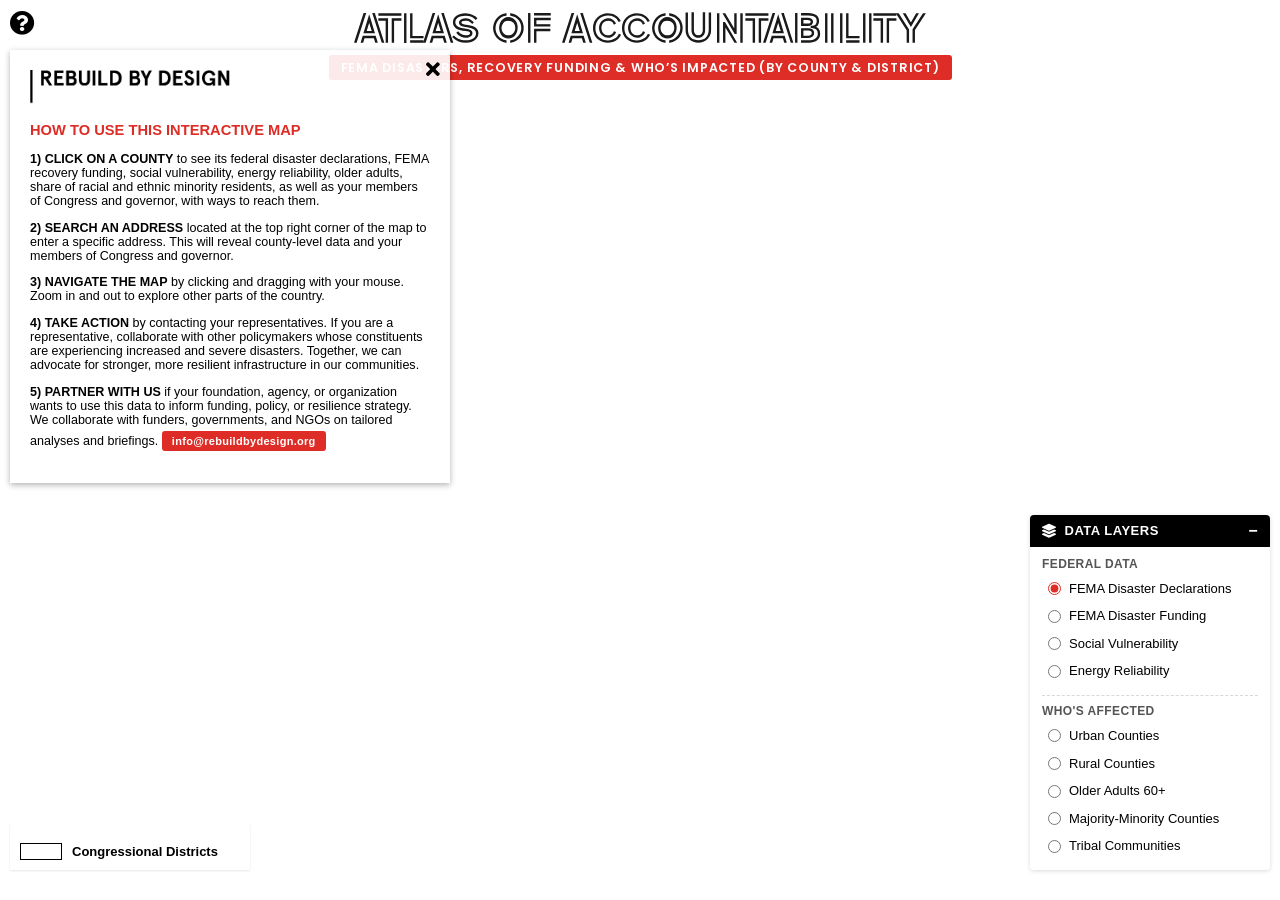
<file: index.html>
<!DOCTYPE html>
<html>

<head>
    <meta charset="utf-8">
    <title>Atlas of Accountability — Federal Disaster Declarations & Legislative Districts</title>
    <meta name="viewport" content="initial-scale=1,maximum-scale=1,user-scalable=no">

    <!-- SEO + social-share preview. og:image is a project key visual hosted on
         rebuildbydesign.org so links shared by partners, funders, and press
         unfurl into a rich card instead of a blank tile. -->
    <meta name="description" content="Interactive map of federal disaster declarations and FEMA recovery funding across U.S. counties and congressional districts, 2011–2024. A tool from Rebuild by Design to support resilience planning, policy, and partnership.">
    <meta property="og:type" content="website">
    <meta property="og:title" content="Atlas of Accountability — Rebuild by Design">
    <meta property="og:description" content="Interactive map of federal disaster declarations and FEMA recovery funding across U.S. counties and congressional districts, 2011–2024.">
    <meta property="og:image" content="https://rebuildbydesign.org/wp-content/uploads/AOA-tool.jpg">
    <meta property="og:url" content="https://rebuildbydesign.org/atlas-of-disaster">
    <meta name="twitter:card" content="summary_large_image">
    <meta name="twitter:title" content="Atlas of Accountability — Rebuild by Design">
    <meta name="twitter:description" content="Federal disaster declarations and FEMA recovery funding across U.S. counties and congressional districts, 2011–2024.">
    <meta name="twitter:image" content="https://rebuildbydesign.org/wp-content/uploads/AOA-tool.jpg">

    <link href="https://api.mapbox.com/mapbox-gl-js/v3.3.0/mapbox-gl.css" rel="stylesheet">

    <!-- CUSTOM GOOGLE FONT -->
    <link rel="preconnect" href="https://fonts.googleapis.com">
    <link rel="preconnect" href="https://fonts.gstatic.com" crossorigin>
    <link
        href="https://fonts.googleapis.com/css2?family=Poppins:ital,wght@0,100;0,200;0,300;0,400;0,500;0,600;0,700;0,800;0,900;1,100;1,200;1,300;1,400;1,500;1,600;1,700;1,800;1,900&family=Archivo:wght@800;900&display=swap"
        rel="stylesheet">

    <!-- FONT AWESOME -->
    <link rel="stylesheet" href="https://cdnjs.cloudflare.com/ajax/libs/font-awesome/5.15.1/css/all.min.css">

    <!-- MAPBOX SCRIPTS + GEOCODER -->
    <script src="https://api.mapbox.com/mapbox-gl-js/v3.3.0/mapbox-gl.js"></script>
    <script
        src='https://api.mapbox.com/mapbox-gl-js/plugins/mapbox-gl-geocoder/v5.0.0/mapbox-gl-geocoder.min.js'></script>
    <link rel='stylesheet' href='geocoder.css' type='text/css' /> <!-- Updated link -->


    <!-- LINK TO STYLESHEET -->
    <link rel="stylesheet" href="styles.css">
</head>

<body>
    <!-- ATLAS OF ACCOUNTABILITY LOGO — live HTML/CSS wordmark (replaces atlas-logo.png) -->
    <div class="css-atlas-title">
        <h1 class="atlas-word">Atlas of Accountability</h1>
        <span class="atlas-sub">FEMA disasters, recovery funding &amp; who&rsquo;s impacted<span class="atlas-sub-extra"> (by county &amp; district)</span></span>
    </div>


    <!-- ATLAS+ FINDINGS HEADLINE: lead finding for the active Who's Affected lens, with a collapsible top 10 -->
    <div id="findings-headline" class="findings-headline" hidden>
        <button id="fh-close" class="fh-close" type="button" aria-label="Close headline">
            <i class="fas fa-times" aria-hidden="true"></i>
        </button>
        <!-- Phones: number + finding bar; the chevron opens the top 10 in place -->
        <button id="fh-bar" class="fh-bar" type="button" aria-expanded="false" aria-controls="fh-top10">
            <span class="fh-bar-big"></span>
            <span class="fh-bar-label"></span>
            <i class="fas fa-chevron-down fh-bar-icon" aria-hidden="true"></i>
        </button>
        <div id="fh-body" class="fh-body">
            <div class="fh-row">
                <div class="fh-big"></div>
                <p class="fh-text"></p>
            </div>
            <button id="fh-toggle" class="fh-toggle" type="button" aria-expanded="false" aria-controls="fh-top10">
                <span class="fh-toggle-label"></span>
                <span class="fh-toggle-icon" aria-hidden="true">+</span>
            </button>
            <ul id="fh-top10" class="fh-top10" hidden></ul>
        </div>
    </div>


    <!-- MAPBOX MAP -->
    <div id="map"></div>


    <!-- LEGEND — body content swaps based on the active data lens -->
    <div id="legend">
        <div id="legend-body">
            <!-- Populated dynamically by scripts.js (see lensConfig.legendHTML) -->
        </div>
        <!-- Congressional Districts Boundary (always visible) -->
        <div class="legend-item">
            <div class="legend-rectangle"></div>
            <span><b>Congressional Districts</b></span>
        </div>
    </div>


    <!-- DATA LENS CONTROL PANEL — radio toggle to swap the choropleth -->
    <div id="control-panel">
        <button id="control-collapse-toggle" class="control-collapse-toggle" type="button" aria-expanded="true" aria-controls="control-panel-body" aria-label="Toggle data layers">
            <i class="fas fa-layer-group control-collapse-glyph" aria-hidden="true"></i>
            <span class="control-collapse-label">Data Layers</span>
            <span class="control-collapse-icon" aria-hidden="true">−</span>
        </button>
        <div id="control-panel-body" class="control-panel-body">
            <div class="control-section">
                <!-- Group 1: Federal Disaster Response — disaster counts +
                     federal funding lenses keyed off FEMA data. -->
                <div class="control-subgroup-title">Federal Data</div>
                <div class="control-options">
                    <label class="control-option">
                        <input type="radio" name="lens" value="disaster" checked>
                        <span>FEMA Disaster Declarations</span>
                    </label>
                    <label class="control-option">
                        <input type="radio" name="lens" value="fema">
                        <span>FEMA Disaster Funding</span>
                    </label>
                    <label class="control-option">
                        <input type="radio" name="lens" value="svi">
                        <span>Social Vulnerability</span>
                    </label>
                    <label class="control-option">
                        <input type="radio" name="lens" value="energy">
                        <span>Energy Reliability</span>
                    </label>
                </div>

                <!-- Group 2: Who's Affected — population-overlay lenses that
                     surface which communities sit under the disaster ramp. -->
                <div class="control-subgroup-title">Who's Affected</div>
                <div class="control-options">
                    <label class="control-option">
                        <input type="radio" name="lens" value="urban">
                        <span>Urban Counties</span>
                    </label>
                    <label class="control-option">
                        <input type="radio" name="lens" value="rural">
                        <span>Rural Counties</span>
                    </label>
                    <label class="control-option">
                        <input type="radio" name="lens" value="older">
                        <span>Older Adults 60+</span>
                    </label>
                    <label class="control-option">
                        <input type="radio" name="lens" value="minority">
                        <span>Majority-Minority Counties</span>
                    </label>
                    <label class="control-option">
                        <input type="radio" name="lens" value="tribal">
                        <span>Tribal Communities</span>
                    </label>
                    <!-- Older Adults sub-options hidden for now. Lens defaults
                         straight to the "Older adults & disaster declarations"
                         view via lensConfig.older.defaultSubMode in scripts.js.
                         To restore the dual-mode toggle, uncomment this block:
                    <div class="control-suboptions" data-lens="older" style="display:none;">
                        <label class="control-suboption">
                            <input type="radio" name="older-mode" value="concentration" checked>
                            <span>Where older adults live</span>
                        </label>
                        <label class="control-suboption">
                            <input type="radio" name="older-mode" value="disastersFaced">
                            <span>Older adults &amp; disaster declarations</span>
                        </label>
                    </div>
                    -->

                </div>
            </div>
        </div>
    </div>


    <!-- INFORMATION BOX TOP LEFT WITH METHODOLOGY -->
    <button id="info-icon" type="button" aria-label="Open About panel" aria-controls="info-panel">
        <i class="fas fa-question-circle" aria-hidden="true"></i>
    </button>
    <div id="info-panel">
        <button id="close-info-panel" type="button" aria-label="Close About panel">
            <i class="fas fa-times" aria-hidden="true"></i>
        </button>
        <img src="img/rebuildbydesign.png" alt="Rebuild by Design" style="width: 200px; height: 34px">
        <h3 class="info-panel-title">HOW TO USE THIS INTERACTIVE MAP</h3>
        <p><b>1) CLICK ON A COUNTY</b> to see its federal disaster declarations, FEMA recovery funding, social vulnerability, energy reliability, older adults, share of racial and ethnic minority residents, as well as your members of Congress and governor, with ways to reach them.</p>
        <p><b>2) SEARCH AN ADDRESS</b> located at the top right corner of the map to enter a specific address. This will reveal county-level data and your members of Congress and governor.</p>
        <p><b>3) NAVIGATE THE MAP</b> by clicking and dragging with your mouse. Zoom in and out to explore other parts of the country.</p>
        <p><b>4) TAKE ACTION</b> by contacting your representatives. If you are a representative, collaborate with other policymakers whose constituents are experiencing increased and severe disasters. Together, we can advocate for stronger, more resilient infrastructure in our communities.</p>
        <p><b>5) PARTNER WITH US</b> if your foundation, agency, or organization wants to use this data to inform funding, policy, or resilience strategy. We collaborate with funders, governments, and NGOs on tailored analyses and briefings.
            <a class="info-panel-partner-link" href="mailto:info@rebuildbydesign.org?subject=Partner%20with%20Rebuild%20by%20Design%20%E2%80%94%20Atlas%20of%20Accountability">info@rebuildbydesign.org</a>
        </p>

        <!-- 
        <p class="info-panel-meta">Data sources &amp; methodology: <a href="https://rebuildbydesign.org/atlas-of-disaster#methodology" target="_blank" rel="noopener">rebuildbydesign.org/atlas-of-accountability</a></p>-->
    </div>


    <!-- LINK TO SCRIPTS DATA -->
    <script src="scripts.js"></script>


</body>

</html>
</file>
<file: geocoder.css>
/* Basics */
.mapboxgl-ctrl-geocoder,
.mapboxgl-ctrl-geocoder *,
.mapboxgl-ctrl-geocoder *:after,
.mapboxgl-ctrl-geocoder *:before {
    box-sizing: border-box;
}

.mapboxgl-ctrl-geocoder {
    position: absolute;
    top: 20px; /* 100px from the top */
    right: 40px; /* 20px from the right */
    background-color: #000; /* Black background */
    width: 225px;
    color: #fff; /* White text */
    min-width: 225px;
    z-index: 999;
    border-radius: 0px;
    transition: width .25s, min-width .25s;
    box-shadow: 0 2px 6px rgba(0, 0, 0, 0.3); /* Shadow for better visibility */
}

.mapboxgl-ctrl-geocoder--input {
    font: inherit;
    width: 100%;
    border: none;
    background-color: transparent;
    margin: 0;
    height: 40px;
    color: #fff; /* White text */
    font-weight: bold; /* Bold text */
    padding: 10px;
    font-size: 16px;
    font-family: 'Arial';
    padding-left: 40px; /* Move text to the right to avoid blocking the icon */
    text-overflow: ellipsis;
    white-space: nowrap;
    overflow: hidden;
}

.mapboxgl-ctrl-geocoder--input::-ms-clear {
    display: none; /* Hide input clear button in IE */
}

.mapboxgl-ctrl-geocoder--input:focus {
    color: #fff; /* White text */
    outline: thin dotted;
}

/* Set placeholder text color to white and font family to Arial */
.mapboxgl-ctrl-geocoder--input::placeholder {
    color: #fff; /* White text */
    opacity: 1; /* Ensures the color is not faded */
    font-family: 'Arial'; /* Font family */
}

.mapboxgl-ctrl-geocoder .mapboxgl-ctrl-geocoder--pin-right>* {
    z-index: 2;
    position: absolute;
    right: 8px;
    top: 7px;
    display: none;
}

.mapboxgl-ctrl-geocoder,
.mapboxgl-ctrl-geocoder .suggestions {
    box-shadow: 0 0 10px 2px rgba(0, 0, 0, .1);
}

/* Collapsed */
.mapboxgl-ctrl-geocoder.mapboxgl-ctrl-geocoder--collapsed {
    width: 50px;
    min-width: 50px;
    transition: width .25s, min-width .25s;
}

/* Suggestions */
.mapboxgl-ctrl-geocoder .suggestions {
    background-color: #000; /* Black background for suggestions */
    border: none;
    border-radius: 0 0 8px 8px;
    left: 0;
    list-style: none;
    margin: 0;
    padding: 0;
    position: absolute;
    width: 100%;
    top: calc(100% + 6px);
    z-index: 1000;
    overflow: hidden;
    font-size: 15px;
}

.mapboxgl-ctrl-bottom-left .suggestions,
.mapboxgl-ctrl-bottom-right .suggestions {
    top: auto;
    bottom: 100%;
}

.mapboxgl-ctrl-geocoder .suggestions>li>a {
    cursor: default;
    display: block;
    padding: 6px 12px;
    color: #fff; /* White text */
}

.mapboxgl-ctrl-geocoder .suggestions>.active>a,
.mapboxgl-ctrl-geocoder .suggestions>li>a:hover {
    color: #000; /* Black text */
    background-color: #f3f3f3;
    text-decoration: none;
    cursor: pointer;
}

.mapboxgl-ctrl-geocoder--suggestion-title {
    font-weight: bold;
}

.mapboxgl-ctrl-geocoder--suggestion-title,
.mapboxgl-ctrl-geocoder--suggestion-address {
    text-overflow: ellipsis;
    overflow: hidden;
    white-space: nowrap;
}

/* Icons */
.mapboxgl-ctrl-geocoder--icon {
    display: inline-block;
    vertical-align: middle;
    fill: #fff; /* White icon color */
    top: 10px;
}

.mapboxgl-ctrl-geocoder--icon-search {
    position: absolute;
    top: 9px;
    left: 10px; /* Adjust the icon position */
    width: 23px;
    height: 23px;
}

.mapboxgl-ctrl-geocoder--button {
    padding: 0;
    margin: 0;
    border: none;
    cursor: pointer;
    background: #000; /* Black background */
    line-height: 1;
}

.mapboxgl-ctrl-geocoder--icon-close {
    width: 20px;
    height: 20px;
    margin-top: 8px;
    margin-right: 3px;
}

.mapboxgl-ctrl-geocoder--button:hover .mapboxgl-ctrl-geocoder--icon-close {
    fill: #fff; /* White icon hover color */
}

.mapboxgl-ctrl-geocoder--icon-geolocate {
    width: 22px;
    height: 22px;
    margin-top: 6px;
    margin-right: 3px;
}

.mapboxgl-ctrl-geocoder--icon-loading {
    width: 26px;
    height: 26px;
    margin-top: 5px;
    margin-right: 0px;
    animation: rotate 0.8s infinite cubic-bezier(0.45, 0.05, 0.55, 0.95);
}

/* Powered by */
.mapboxgl-ctrl-geocoder--powered-by {
    display: block;
    float: left;
    padding: 6px 12px;
    padding-bottom: 9px;
    font-size: 13px;
}

.mapboxgl-ctrl-geocoder--powered-by a {
    color: #fff; /* White text */
}

.mapboxgl-ctrl-geocoder--powered-by a:not(:hover) {
    text-decoration: none;
}

/* Animation */
@-webkit-keyframes rotate {
    from {
        -webkit-transform: rotate(0);
        transform: rotate(0);
    }
    to {
        -webkit-transform: rotate(360deg);
        transform: rotate(360deg);
    }
}

@keyframes rotate {
    from {
        transform: rotate(0);
    }
    to {
        transform: rotate(360deg);
    }
}

/* Nudge animation */
@keyframes nudge {
    0%, 100% {
        transform: translateX(0);
    }
    50% {
        transform: translateX(7px);
    }
}

.nudge {
    animation: nudge 0.5s ease-in-out infinite;
}

/* Mobile specific styles */
@media (max-width: 600px) {
    .mapboxgl-ctrl-geocoder {
        width: 150px;
        min-width: 150px;
        top: 45px; /* increased from 20px → moves geocoder down 50px */
        right: 45px; /* optional: tighter margin for mobile */
    }

    .mapboxgl-ctrl-geocoder--input {
        height: 25px;
        font-size: 10px;
        padding: 10px;
        padding-left: 25px;
    }

    .mapboxgl-ctrl-geocoder--icon-search {
        top: 5px;
        left: 7px;
        width: 16px;
        height: 16px;
    }

    .mapboxgl-ctrl-geocoder .suggestions {
        font-size: 11px;
    }

    .mapboxgl-ctrl-geocoder .suggestions>li>a {
        padding: 4px 8px;
    }
}
</file>
<file: styles.css>
/* RBD Outlined wordmark. Installed locally on RBD machines; served from the
   repo so the outline renders for everyone else too (phones included).
   Used by .atlas-word, .atlas-report-state and .disaster-count .count. */
@font-face {
    font-family: 'RBDBoldOutlined';
    src: url('fonts/RBDBoldOutlined.ttf') format('truetype');
    font-weight: normal;
    font-style: normal;
    font-display: swap;
}

/* MAIN BODY STYLE */
body {
    margin: 0;
    padding: 0;
    overflow: hidden;
    font-family: 'Arial';
    font-style: normal;
    color: #000;
}

h3 {
    color: #000;
}

a:link,
a:visited {
    color: #de2d26;
    text-decoration: none;
}

a:hover,
a:active {
    color: #fcae91;
    text-decoration: none;
}

/* MAPBOX STYLE */
#map {
    position: absolute;
    top: 0;
    bottom: 0;
    width: 100%;
}

/* ATLAS TITLE — live HTML/CSS wordmark (Option A: outlined refresh) */
.css-atlas-title {
    position: absolute;
    top: 10px;
    left: 50%;
    transform: translateX(-50%);
    z-index: 1000;
    pointer-events: none;
    width: 92%;
    max-width: 640px;
    text-align: center;
}

.css-atlas-title .atlas-word {
    margin: 0;
    /* RBD outline font — same family used by the county popup's state
       name (.atlas-report-state). The "Outlined" glyphs are hollow by
       design, so we fill them solid dark and let the font supply the
       outline. NOTE: RBDBoldOutlined is NOT embedded in this project;
       it only renders on machines that have it installed locally.
       Everyone else falls back to Arial Black (solid, no outline).
       To make the outline render for all visitors, embed the font via
       @font-face (see note in the popup styles). */
    font-family: 'RBDBoldOutlined', 'Arial Black', 'Arial Bold', Gadget, sans-serif;
    font-weight: 700;
    text-transform: uppercase;
    /* keep the wordmark on a single line; size scales down on narrow screens */
    white-space: nowrap;
    font-size: clamp(18px, 4vw, 40px);
    line-height: 0.92;
    letter-spacing: 0.01em;
    color: #1a1a1a;
    /* RBDBoldOutlined is a single-weight font, so font-weight has no
       visible effect — thicken the glyph edges with a stroke instead
       to make the wordmark read heavier. Bump the px value for bolder. */
    -webkit-text-stroke: 1.3px #1a1a1a;
    text-stroke: 1.3px #1a1a1a;
}

.css-atlas-title .atlas-sub {
    display: inline-block;
    margin-top: 8px;
    background: #de2d26;
    color: #fff;
    font-family: 'Poppins', Arial, sans-serif;
    font-weight: 600;
    font-size: clamp(8.5px, 1.45vw, 12.5px);
    letter-spacing: 0.06em;
    text-transform: uppercase;
    line-height: 1.25;
    padding: 5px 12px;
    border-radius: 3px;
}

/* ATLAS+ FINDINGS HEADLINE: lead finding per Who's Affected lens, top left under the title */
.findings-headline {
    position: absolute;
    top: 96px;
    left: 10px;
    z-index: 999;
    width: min(520px, calc(100% - 20px));
    box-sizing: border-box;
    padding: 10px 16px 6px;
    background: rgba(255, 255, 255, 0.96);
    box-shadow: 0 1px 6px rgba(0, 0, 0, 0.15);
    font-family: Arial, sans-serif;
    color: #222;
}
/* Hide the headline while a county popup is open, so it never covers the popup. */
body.popup-open .findings-headline { display: none; }
.findings-headline[hidden],
.fh-top10[hidden] { display: none; }
.fh-row { display: flex; gap: 14px; align-items: center; padding-right: 24px; }
/* Close X, same as the How to Use panel's */
.fh-close {
    position: absolute;
    top: 10px;
    right: 10px;
    z-index: 1;
    cursor: pointer;
    background: transparent;
    border: 0;
    padding: 0;
    line-height: 0;
}
.fh-close .fa-times { font-size: 20px; color: #000; }
.fh-close:focus-visible { outline: 2px solid #de2d26; outline-offset: 2px; }
.fh-big {
    flex: none;
    font-family: 'Arial Black', Arial, sans-serif;
    font-weight: 900;
    font-size: 48px;
    line-height: 1;
    letter-spacing: -0.02em;
}
.fh-text { margin: 0; font-size: 14px; line-height: 1.35; }
.fh-toggle {
    display: flex;
    justify-content: space-between;
    align-items: center;
    gap: 12px;
    width: 100%;
    margin-top: 8px;
    padding: 8px 0 4px;
    border: 0;
    border-top: 1px solid #ddd;
    background: none;
    font: 700 12px/1.3 Arial, sans-serif;
    letter-spacing: 0.04em;
    text-transform: uppercase;
    text-align: left;
    color: #111;
    cursor: pointer;
}
.fh-toggle:focus-visible { outline: 2px solid #de2d26; outline-offset: 2px; }
.fh-toggle-icon { font-size: 16px; }
.fh-toggle[hidden] { display: none; }
.fh-bar.fh-no-top .fh-bar-icon { display: none; }
.fh-top10 {
    list-style: none;
    margin: 2px 0 6px;
    padding: 0;
    font-size: 13px;
}
.fh-top10 li {
    display: flex;
    justify-content: space-between;
    gap: 12px;
    padding: 4px 0;
    border-bottom: 1px solid #f0f0f0;
}
.fh-n { font-weight: 700; font-variant-numeric: tabular-nums; }
.fh-top10 li > span:first-child { flex: 1; }
.fh-n2 { min-width: 44px; text-align: right; }
.fh-top10 li.fh-top10-head { font-size: 12px; font-weight: 700; }
.fh-bar { display: none; }

/* DATA LENS LEGEND — body content swaps based on active lens */
#legend {
    position: absolute;
    bottom: 30px;
    left: 10px;
    text-align: left;
    z-index: 999;
    padding: 10px;
    background: rgba(255, 255, 255, 0.8);
    box-shadow: 0 1px 2px rgba(0, 0, 0, 0.1);
    border-radius: 0px;
    font-size: 13px;
    font-family: 'Arial';
    font-weight: 100;
    font-style: normal;
    width: 220px;
}

.legend-title {
    margin-bottom: 4px;
}

/* SVI lens resolution indicator — a zoom-aware line above the legend
   title telling the user whether they're viewing the county average or
   census tracts, plus an orange nudge to zoom in for tract detail.
   Populated by renderSviScope() in scripts.js. */
.svi-scope-line {
    display: flex;
    align-items: center;
    gap: 6px;
    font-size: 11.5px;
    font-weight: bold;
    color: #00695f;
    margin-bottom: 6px;
}
.svi-scope-line:empty {
    display: none;
}
.svi-scope-line .res-dot {
    width: 7px;
    height: 7px;
    border-radius: 50%;
    background: #00B7A6;
    flex: none;
}
.svi-scope-line .res-line-muted {
    font-weight: normal;
    color: #777;
}
.svi-scope-hint {
    font-size: 10.5px;
    color: #8a6a00;
    margin-top: 7px;
    display: flex;
    align-items: center;
    gap: 5px;
    background: #fdf3d0;
    border-left: 3px solid #F4C842;
    padding: 4px 7px;
}
.svi-scope-hint:empty {
    display: none;
}

/* Sub-mode subtitle under a lens title (e.g. "Average outage" /
   "Worst-case outage" beneath "Energy Reliability"). */
.legend-mode-name {
    font-size: 12px;
    color: #555;
    font-weight: normal;
}

/* Filter badge — appended to the legend when an Urban/Rural filter
   is active so the user always knows which subset they're seeing. */
.legend-filter-badge {
    margin-top: 8px;
    padding: 4px 8px;
    border-left: 3px solid #888;
    background: #f4f4f4;
    font-size: 11px;
    font-weight: bold;
    color: #333;
}
.legend-filter-badge.filter-rural {
    border-left-color: #F4C842;  /* warm yellow — matches popup tag */
    background: #fdf3d0;
}
.legend-filter-badge.filter-urban {
    border-left-color: #FF6B35;  /* coral-orange — matches popup tag */
    background: #ffe2d4;
}


/* HOVER TOOLTIP — lightweight popup that follows the cursor.
   Compact, no tab arrow, no close button. Shows county name + the
   active lens's value so the user can scan the map at a glance. */
.aoa-hover-popup .mapboxgl-popup-content {
    padding: 8px 10px;
    border-radius: 4px;
    box-shadow: 0 2px 8px rgba(0, 0, 0, 0.18);
    font-family: 'Arial', sans-serif;
    font-size: 12px;
    line-height: 1.3;
    color: #000;
    pointer-events: none;
    max-height: none;
    overflow: visible;
}
.aoa-hover-popup .mapboxgl-popup-tip {
    display: none;
}
.aoa-hover-popup .hover-county {
    font-weight: bold;
    font-size: 13px;
    color: #000;
}
/* The headline value carries the ACTIVE LENS's color so the tooltip
   reads in the same palette as the map + legend it sits on (e.g. teal
   under Social Vulnerability, magenta under Communities of Color). The
   per-lens classes below override the neutral default. Keep these hexes
   in sync with the disaster-count headline tints (.disaster-count.lens-*)
   and the legend color-bar anchors. */
.aoa-hover-popup .hover-summary {
    color: #333;
    font-weight: bold;
    margin-top: 2px;
}
.aoa-hover-popup .hover-summary.lens-disaster { color: #de2d26; }
.aoa-hover-popup .hover-summary.lens-fema     { color: #c96305; }
.aoa-hover-popup .hover-summary.lens-svi      { color: #007462; }
.aoa-hover-popup .hover-summary.lens-energy   { color: #c24400; }
.aoa-hover-popup .hover-summary.lens-older    { color: #005824; }
.aoa-hover-popup .hover-summary.lens-urban    { color: #4a1486; }
.aoa-hover-popup .hover-summary.lens-rural    { color: #084594; }
.aoa-hover-popup .hover-summary.lens-minority { color: #7a0177; }
.aoa-hover-popup .hover-summary.lens-tribal   { color: #4d6b05; }

/* Muted secondary context line (e.g. "Urban county · pop. 58,761",
   the older-adult share, or the parent county under a tract). Replaces
   the old all-caps .hover-class tag, which used to stamp URBAN/RURAL on
   every tooltip regardless of the active lens. */
.aoa-hover-popup .hover-sub {
    color: #555;
    font-size: 11px;
    margin-top: 2px;
}

/* Caveat footnote, currently used only by the Tribal Communities lens.
   That lens has no click popup by design, so the tooltip carries the whole
   interface, including the line explaining why the tribal count and the
   county count are not the same number. Set apart by a hairline rule so it
   reads as a note rather than as more data. */
/* Tribal Communities split rows: how many of the covering declarations
   actually named the tribe. Filled swatch = named, outlined = county only,
   matching the choropleth's own ramp so the tooltip and the map agree. */
.aoa-hover-popup .tribal-split {
    margin-top: 7px;
    display: flex;
    flex-direction: column;
    gap: 3px;
}
.aoa-hover-popup .tsr {
    display: flex;
    align-items: baseline;
    gap: 7px;
    font-size: 11.5px;
}
.aoa-hover-popup .tsw {
    width: 9px;
    height: 9px;
    flex: none;
    border-radius: 1px;
    position: relative;
    top: 1px;
}
.aoa-hover-popup .tsw.f { background: #8c2d04; }
.aoa-hover-popup .tsw.o { background: #fec44f; border: 1px solid #d95f0e; }
.aoa-hover-popup .tsv {
    font-weight: 700;
    min-width: 18px;
    text-align: right;
    font-variant-numeric: tabular-nums;
}
.aoa-hover-popup .tsk { color: #555; }

.aoa-hover-popup .hover-note {
    color: #6b6b6b;
    font-size: 10px;
    line-height: 1.35;
    font-style: italic;
    margin-top: 6px;
    padding-top: 5px;
    border-top: 1px solid #e2e2e2;
}
/* Communities of Color lens — race breakdown rows inside the hover
   tooltip, so the full detail is readable without opening the popup or
   dropping to the tract layer. */
.aoa-hover-popup .hover-race {
    margin-top: 5px;
    padding-top: 4px;
    border-top: 1px solid #eee;
}
.aoa-hover-popup .hover-race-row {
    display: flex;
    justify-content: space-between;
    gap: 14px;
    font-size: 11px;
    line-height: 1.55;
    color: #444;
}
.aoa-hover-popup .hover-race-row span:last-child {
    font-weight: bold;
    color: #7a0177;
}
.aoa-hover-popup .hover-race-row.tribal span:last-child { color: #4d6b05; }


/* INDICATORS TABLE — sits inside the click popup's County Data tab.
   Surfaces all 4 lens metrics so a journalist can fact-check across
   dimensions in one glance. The row whose key matches the active lens
   gets a yellow highlight so the "current view" stays visible.       */
.indicators-block {
    margin-top: 8px;
}
.indicators-table {
    width: 100%;
    border-collapse: collapse;
    font-size: 12px;
    line-height: 1.35;
}
.indicators-table td {
    padding: 3px 6px;
    border-bottom: 1px solid #eee;
}

/* Generic label / value cell styling — shared by both the Indicators
   table and the State Stats table so the visual language matches.
   Bold values, regular labels (consistent with the popup's headline
   "4 Federally Declared Extreme Weather Disasters" callout where the
   number is bold and the description is regular weight). */
.indicator-label {
    color: #555;
    width: 65%;
    font-weight: normal;
}
.indicator-value {
    text-align: right;
    font-weight: bold;
    color: #000;
    white-space: nowrap;
}

/* Section subheader inside the indicators table — names the data
   source for each group (Atlas of Accountability / CDC SVI / U.S.
   Energy Reliability). Bold black + 2px underline so it visually
   matches the county name h3 — readers see them as section anchors,
   not faint captions. Reserved black so red can stay reserved for
   the disaster-count headline + active lens highlights. */
.indicators-table tr.indicator-subheader td {
    padding: 10px 4px 4px;
    font-size: 11px;
    font-weight: bold;
    text-transform: uppercase;
    letter-spacing: 0.6px;
    color: #000;
    border-bottom: 2px solid #000;
    background: transparent;
}
/* The very first subheader doesn't need a big top gap (the
   disaster-count block above already provides spacing). */
.indicators-table tr.indicator-subheader:first-child td {
    padding-top: 6px;
}

/* Methodology / explainer caption that sits under a subheader. Uses
   a smaller font and lighter color so it reads as a footnote, not a
   competing row. <i> tags inside the caption italicize key terms. */
.indicators-table tr.indicator-caption td {
    padding: 4px 6px 8px;
    font-size: 11px;
    line-height: 1.35;
    color: #666;
    border-bottom: 1px solid #eee;
}

/* County → tract comparison pair at the top of the tract SVI section.
   Both rows live in the SVI teal palette; intensity sets the hierarchy.
   County = lighter context tint, tract = stronger focus tint + accent
   stripe (mirrors the active-row stripe used elsewhere). */
.indicators-table tr.indicator-compare td {
    border-bottom: 1px solid #eee;
}
.indicators-table tr.compare-county td {
    background: #E3F6F2;
}
.indicators-table tr.compare-county .indicator-label,
.indicators-table tr.compare-county .indicator-value {
    color: #2b6a62;
}
.indicators-table tr.compare-tract {
    box-shadow: inset 3px 0 0 #00B7A6;
}
.indicators-table tr.compare-tract td {
    background: #C6F2ED;
}
.indicators-table tr.compare-tract .indicator-label,
.indicators-table tr.compare-tract .indicator-value {
    color: #00463c;
    font-weight: bold;
}

/* "Zoom in for census-tract detail" nudge in the county popup's SVI
   section — mirrors the legend's orange hint and is clickable (flies the
   map to tract zoom). Spans both table columns. */
.indicators-table tr.svi-zoom-hint-row td {
    padding: 8px 6px 4px;
    border-bottom: 1px solid #eee;
}
.svi-zoom-hint {
    display: flex;
    align-items: center;
    gap: 6px;
    width: 100%;
    text-align: left;
    font-family: inherit;
    font-size: 11px;
    color: #8a6a00;
    background: #fdf3d0;
    border: none;
    border-left: 3px solid #F4C842;
    padding: 6px 8px;
    cursor: pointer;
}
.svi-zoom-hint:hover {
    background: #fbeab0;
}
.svi-zoom-hint-arrow {
    margin-left: auto;
    font-weight: bold;
}

/* Collapsible section header inside the indicators table (e.g. the tract
   popup's "Theme breakdown" and "Race & ethnicity"). Click to expand the
   rows tagged group-<id>. Reads as a tappable row in the SVI teal family:
   caret + label, with an optional count/teaser on the right. */
.indicators-table tr.indicator-collapsible {
    cursor: pointer;
}
.indicators-table tr.indicator-collapsible td {
    padding: 7px 6px;
    border-bottom: 1px solid #d7efe9;
    background: #EAF8F5;
}
.indicators-table tr.indicator-collapsible:hover td {
    background: #D4F1EB;
}
.indicators-table tr.indicator-collapsible .indicator-label {
    font-weight: bold;
    color: #00574c;
}
.indicators-table tr.indicator-collapsible .caret {
    display: inline-block;
    margin-right: 6px;
    font-size: 9px;
    color: #00B7A6;
    transition: transform 0.15s ease;
    transform: translateY(-1px);
}
.indicators-table tr.indicator-collapsible[aria-expanded="true"] .caret {
    transform: translateY(-1px) rotate(90deg);
}
.collapsible-count,
.collapsible-teaser {
    font-weight: normal;
    color: #4a8c82;
    font-size: 11px;
}

/* Rows belonging to a collapsible group: hidden until .is-open is added
   by the toggle handler. When open they read as nested detail — a faint
   teal tint + left indent so they clearly belong to the header above. */
.indicators-table tr.indicator-grouped {
    display: none;
}
.indicators-table tr.indicator-grouped.is-open {
    display: table-row;
}
.indicators-table tr.indicator-grouped td {
    background: #F4FBFA;
}
.indicators-table tr.indicator-grouped .indicator-label {
    padding-left: 18px;
}
.indicators-table tr.indicator-grouped.indicator-caption td {
    padding-left: 18px;
    color: #4a8c82;
}

/* Communities of Color county section. The COC block appears at the bottom
   of every county popup, so by default its collapsible header + nested rows
   are NEUTRAL grey (overriding the generic teal collapsible style above).
   They only take on the pink lens family when the Communities of Color lens
   is the active lens — keyed off the `lens-minority` class on the table. */
.indicators-table tr.indicator-collapsible.collapsible-coc td {
    background: #f4f4f4;
    border-bottom-color: #e6e6e6;
}
.indicators-table tr.indicator-collapsible.collapsible-coc:hover td {
    background: #ececec;
}
.indicators-table tr.indicator-collapsible.collapsible-coc .indicator-label {
    color: #444;
}
.indicators-table tr.indicator-collapsible.collapsible-coc .caret {
    color: #888;
}
.indicators-table tr.indicator-grouped.group-countyrace td {
    background: #fafafa;
}

/* Active state — Communities of Color lens selected → pink family. */
.indicators-table.lens-minority tr.indicator-collapsible.collapsible-coc td {
    background: #fff3f9;
    border-bottom-color: #ffb8db;
}
.indicators-table.lens-minority tr.indicator-collapsible.collapsible-coc:hover td {
    background: #ffe9f3;
}
.indicators-table.lens-minority tr.indicator-collapsible.collapsible-coc .indicator-label {
    color: #7a0177;
}
.indicators-table.lens-minority tr.indicator-collapsible.collapsible-coc .caret {
    color: #ae017e;
}
.indicators-table.lens-minority tr.indicator-grouped.group-countyrace td {
    background: #fff3f9;
}

/* ── Federal disaster aid: county hero block ──
   The headline county FEMA number, shown big + abbreviated. Neutral by
   default; tints orange when the FEMA Disaster Funding lens is active
   (table carries .lens-fema), matching that lens's family. */
.indicators-table tr.fema-hero-row td {
    padding: 3px 0 5px;
    border-bottom: 0;
}
.fema-hero {
    background: #f5f5f3;
    border-left: 4px solid #999;
    padding: 6px 10px;
}
.fema-hero .hero-amount {
    font-size: 17px;
    font-weight: 700;
    line-height: 1.05;
    color: #222;
}
.fema-hero .hero-sub {
    font-size: 10px;
    color: #555;
    margin-top: 2px;
}
.indicators-table.lens-fema .fema-hero {
    background: #FDE0C8;
    border-left-color: #ED7A1F;
}
.indicators-table.lens-fema .fema-hero .hero-amount {
    color: #9A4B02;
}

/* Statewide funding collapsible: neutral by default, orange under the FEMA
   lens (same neutral→lens-color pattern as the Communities of Color block). */
.indicators-table tr.indicator-collapsible.collapsible-fema td {
    background: #f4f4f4;
    border-bottom-color: #e6e6e6;
}
.indicators-table tr.indicator-collapsible.collapsible-fema:hover td {
    background: #ececec;
}
.indicators-table tr.indicator-collapsible.collapsible-fema .indicator-label {
    color: #444;
}
.indicators-table tr.indicator-collapsible.collapsible-fema .caret {
    color: #888;
}
.indicators-table tr.indicator-grouped.group-statefunding td {
    background: #fafafa;
}
/* Statewide total teaser ($) in bold black — neutral so it reads as a
   plain figure rather than an alert, bolded so the dollar amount stands
   out. Scoped to funding so the COC % POC teaser is unaffected. */
.indicators-table tr.indicator-collapsible.collapsible-fema .collapsible-teaser {
    color: #000;
    font-weight: bold;
}
.indicators-table.lens-fema tr.indicator-collapsible.collapsible-fema td {
    background: #FDE0C8;
    border-bottom-color: #f6cba6;
}
.indicators-table.lens-fema tr.indicator-collapsible.collapsible-fema:hover td {
    background: #f9d3b3;
}
.indicators-table.lens-fema tr.indicator-collapsible.collapsible-fema .indicator-label {
    color: #9A4B02;
}
.indicators-table.lens-fema tr.indicator-collapsible.collapsible-fema .caret {
    color: #C96305;
}
.indicators-table.lens-fema tr.indicator-grouped.group-statefunding td {
    background: #fff6ee;
}

/* Footnotes rendered BELOW the indicators table — methodology caveats
   that explain marked terms (e.g. *NRI threshold). Small, italic, gray. */
.indicators-footnotes {
    margin-top: 8px;
    font-size: 11px;
    line-height: 1.4;
    color: #666;
    font-style: italic;
}
.indicators-footnotes div {
    margin-top: 3px;
}
.indicators-table tr.indicator-active .indicator-label,
.indicators-table tr.indicator-active .indicator-value {
    color: #000;
}

/* Per-lens highlight colors — uses the lightest stop of each lens's
   ramp for the row background and a deeper mid-ramp tone for the
   left stripe accent. Keeps visual continuity with the map legend. */
.indicators-table tr.indicator-active.lens-fema {
    background: #FDE0C8;
    box-shadow: inset 3px 0 0 #ED7A1F;
}
.indicators-table tr.indicator-active.lens-svi {
    background: #C6F2ED;
    box-shadow: inset 3px 0 0 #00B7A6;
}
.indicators-table tr.indicator-active.lens-energy {
    background: #F9ECDC;
    box-shadow: inset 3px 0 0 #C24400;
}
.indicators-table tr.indicator-active.lens-older {
    background: #edf8fb;
    box-shadow: inset 3px 0 0 #005824;
}
.indicators-table tr.indicator-active.lens-minority {
    background: #fff3f9;
    box-shadow: inset 3px 0 0 #7a0177;
}

.color-bar {
    position: relative;
    width: 100%;
    height: 30px;
    padding: 0 10px;
    box-sizing: border-box;
}

/* Per-lens gradients — keep these aligned with paintExpression in scripts.js. */
.color-bar.lens-disaster {
    background: linear-gradient(to right, #e6e6e5, #fee5d9, #fcae91, #fb6a4a, #de2d26, #a50f15, #710005);
}
.color-bar.lens-fema {
    background: linear-gradient(to right, #FDE0C8, #F9BE88, #F59A45, #ED7A1F, #C96305, #9A4B02);
}
.color-bar.lens-svi {
    background: linear-gradient(to right, #C6F2ED, #79D9CF, #00B7A6, #009887, #007462);
}
.color-bar.lens-energy {
    background: linear-gradient(to right, #F9ECDC, #F4C69A, #F07F2E, #C24400, #6E2800);
}
.color-bar.lens-older {
    background: linear-gradient(to right, #edf8fb, #b2e2e2, #66c2a4, #2ca25f, #006d2c);
}
/* Older Adults > "Older adults & disaster declarations" — smooth
   7-stop green spectrum, matching the FEMA Disaster Declarations
   lens visual style (0/2/4/6/8/10/12+). Painted only on counties
   with 25%+ age 60+; everywhere else is muted gray. */
.color-bar.lens-older-disasters {
    background: linear-gradient(to right, #edf8fb, #ccece6, #99d8c9, #66c2a4, #41ae76, #238b45, #005824);
}
/* Urban Counties & Disaster Declarations — smooth 7-stop purple
   spectrum, matching the FEMA Disaster Declarations lens visual
   style. Civic/government coding, intentionally non-political. */
.color-bar.lens-urban {
    background: linear-gradient(to right, #efedf5, #dadaeb, #bcbddc, #9e9ac8, #807dba, #6a51a3, #4a1486);
}
/* Rural Counties — smooth 7-stop blue spectrum, matching the FEMA
   Disaster Declarations lens visual style. Distinct from Social
   Vulnerability (which leans teal/green-blue). */
.color-bar.lens-rural {
    background: linear-gradient(to right, #eff3ff, #c6dbef, #9ecae1, #6baed6, #4292c6, #2171b5, #084594);
}
/* Communities of Color — smooth 7-stop magenta/pink spectrum, matching
   the FEMA Disaster Declarations lens visual style. Painted only on
   majority-minority counties (50%+ people of color); everywhere else is
   muted gray. Distinct from urban (purple), rural (blue), older (green). */
.color-bar.lens-minority {
    background: linear-gradient(to right, #fde0dd, #fcc5c0, #fa9fb5, #f768a1, #dd3497, #ae017e, #7a0177);
}
/* Tribal Communities — 6-stop gold-to-brown spectrum. Six stops, not seven:
   this lens bins at 1/2/3/4/5/6+ because tribal declaration counts top out at
   8, where county counts reach 22. Painted on AIANNH areas only; counties sit
   underneath as a neutral wash. Distinct from FEMA obligations (bright orange)
   by being darker and less saturated through the midtones. */
.color-bar.lens-tribal {
    background: linear-gradient(to right, #fff7bc, #fee391, #fec44f, #fe9929, #d95f0e, #8c2d04);
}

/* Proportional-dots legend for the Older Adults > "Where older adults
   live" sub-mode. Each .legend-dot is sized inline (data-driven) to
   match the radii produced by the map's sqrt scale at 10K / 100K /
   500K / 1M+ adults 60+. */
.dot-scale-legend {
    display: flex;
    align-items: flex-end;
    gap: 16px;
    margin-top: 10px;
    padding: 4px 4px 0;
}
.dot-scale-legend .dot-group {
    display: flex;
    flex-direction: column;
    align-items: center;
    gap: 4px;
}
.dot-scale-legend .legend-dot {
    display: inline-block;
    background: #006d2c;
    opacity: 0.6;
    border-radius: 50%;
    border: 0.6px solid #ffffff;
    box-shadow: 0 0 0 0.5px rgba(0,0,0,0.12);
}
.dot-scale-legend .dot-label {
    font-size: 10px;
    color: #555;
}


/* Optional unit caption sitting below a lens gradient. */
.legend-units {
    margin-top: 4px;
    font-size: 11px;
    color: #555;
    font-style: italic;
}

/* "No data" swatch shown beside lenses that have a missing-value class
   (e.g. SVI for Puerto Rico/DC/territories, Energy Reliability for the
   142 counties without utility data). */
.legend-no-data {
    display: flex;
    align-items: center;
    gap: 6px;
    margin-top: 6px;
    font-size: 12px;
}
.no-data-swatch {
    display: inline-block;
    width: 18px;
    height: 12px;
    background: #C9C9C9;
    border: 0.5px solid rgba(0, 0, 0, 0.2);
    flex-shrink: 0;
}
.no-data-swatch.energy {
    background: #C8CBD1;
}

/* Tribal legend: one label centred on each of the four colour blocks */
.color-description.tribal-bins { padding: 3px 0; }
.color-description.tribal-bins span { flex: 1; text-align: center; }

.color-description {
    position: absolute;
    top: 5px;
    left: 0;
    right: 0;
    display: flex;
    justify-content: space-between;
    padding: 3px 10px;
    color: #ffffff;
    font-weight: bold;
}

/* DATA LENS + URBAN/RURAL CONTROL PANEL (bottom-right) */
#control-panel {
    position: absolute;
    bottom: 30px;
    right: 10px;
    z-index: 999;
    background: rgba(255, 255, 255, 0.92);
    box-shadow: 0 1px 4px rgba(0, 0, 0, 0.15);
    border-radius: 4px;
    font-family: 'Arial';
    font-size: 13px;
    color: #000;
    width: 240px;
    overflow: hidden;
}

.control-collapse-toggle {
    width: 100%;
    display: flex;
    align-items: center;
    gap: 8px;
    padding: 8px 12px;
    background: #000;
    color: #fff;
    border: none;
    cursor: pointer;
    font-family: 'Arial';
    font-size: 13px;
    font-weight: bold;
    text-transform: uppercase;
    letter-spacing: 0.5px;
}

.control-collapse-toggle:hover {
    background: #de2d26;
}

.control-collapse-glyph {
    font-size: 14px;
    line-height: 1;
    flex-shrink: 0;
}

.control-collapse-label {
    flex: 1;
    text-align: left;
}

.control-collapse-icon {
    font-size: 16px;
    line-height: 1;
    flex-shrink: 0;
}

.control-panel-body {
    padding: 10px 12px 12px;
}

.control-panel-body.collapsed {
    display: none;
}

.control-section + .control-section {
    margin-top: 12px;
    padding-top: 12px;
    border-top: 1px solid #e0e0e0;
}

.control-title {
    font-weight: bold;
    margin-bottom: 6px;
    font-size: 12px;
    text-transform: uppercase;
    letter-spacing: 0.4px;
    color: #333;
}

/* Sub-grouping inside a control-section. Used to split the data
   lens list into "Atlas Data" and "Communities & Disasters" groups
   so the population overlay lenses read as a distinct family. */
.control-subgroup-title {
    font-weight: bold;
    font-size: 12px;
    text-transform: uppercase;
    letter-spacing: 0.4px;
    color: #555;
    margin: 12px 0 6px 0;
    padding-top: 8px;
    border-top: 1px dashed #d8d8d8;
}
.control-subgroup-title:first-child {
    margin-top: 0;
    padding-top: 0;
    border-top: none;
}

.control-options {
    display: flex;
    flex-direction: column;
    gap: 4px;
}

.control-option {
    display: flex;
    align-items: center;
    gap: 8px;
    padding: 4px 6px;
    cursor: pointer;
    border-radius: 2px;
    line-height: 1.2;
}

.control-option:hover {
    background: #f5f5f5;
}

.control-option input[type="radio"] {
    margin: 0;
    cursor: pointer;
    accent-color: #de2d26;
}

.control-option span {
    user-select: none;
}

/* Lens-specific sub-controls (e.g. Energy AVG / MAX). Indented under
   the parent radio with a left rule to make the relationship visible.
   Visibility is controlled by JS — only shown when the parent lens
   is active. */
.control-suboptions {
    margin: 4px 0 4px 22px;
    padding-left: 8px;
    border-left: 2px solid #d6d6d6;
    display: flex;
    flex-direction: column;
    gap: 2px;
}

.control-suboption {
    display: flex;
    align-items: center;
    gap: 6px;
    padding: 3px 4px;
    cursor: pointer;
    border-radius: 2px;
    line-height: 1.2;
    font-size: 12px;
    color: #333;
}

.control-suboption:hover {
    background: #f5f5f5;
}

.control-suboption input[type="radio"] {
    margin: 0;
    cursor: pointer;
    accent-color: #C24400; /* matches energy ramp accent */
    transform: scale(0.9);
}

.control-suboption span {
    user-select: none;
}


/* CONGRESS BOUNDARY LEGEND */
.legend-item {
    display: flex;
    justify-content: flex-start;
    /* Align items to the start */
    align-items: center;
    margin-top: 10px;
}

.legend-rectangle {
    width: 40px;
    height: 15px;
    background-color: #fff;
    border: 1px solid #000;
    margin-right: 10px;
}

/* TOP LEFT HOW TO USE INFO BOX */
#info-icon {
    position: absolute;
    top: 10px;
    left: 10px;
    z-index: 1001;
    cursor: pointer;
    background: transparent;
    border: 0;
    padding: 0;
    line-height: 0;
}
#info-icon .fa-question-circle {
    font-size: 25px;
    color: #000;
}
#info-icon:hover {
    opacity: 0.8;
}
#close-info-panel {
    position: absolute;
    top: 10px;
    right: 10px;
    cursor: pointer;
    background: transparent;
    border: 0;
    padding: 0;
    line-height: 0;
}
#close-info-panel .fa-times {
    font-size: 20px;
    color: #000;
}
#info-icon:focus-visible,
#close-info-panel:focus-visible {
    outline: 2px solid #de2d26;
    outline-offset: 2px;
}

/* Brand-red accent for the info-panel header. Replaces a deprecated
   <font color> tag so the markup stays HTML5-clean and the color lives
   in CSS where designers can adjust it. */
.info-panel-title {
    color: #de2d26;
}

/* Partner mailto link inside info-panel step 5. Styled as a soft red
   pill so a foundation officer scanning the panel can spot the
   conversion path without it competing with the body text. */
.info-panel-partner-link {
    display: inline-block;
    margin-top: 4px;
    padding: 4px 10px;
    background: #de2d26;
    color: #fff !important;
    text-decoration: none;
    font-weight: 600;
    font-size: 11px;
    letter-spacing: 0.3px;
    border-radius: 3px;
}
.info-panel-partner-link:hover { background: #000; }

/* Methodology / data-sources caption at the bottom of the info panel.
   Small, italic, links out to rebuildbydesign.org where the full
   methodology is hosted. */
.info-panel-meta {
    margin-top: 14px;
    padding-top: 10px;
    border-top: 1px solid rgba(0,0,0,0.1);
    font-size: 11px;
    color: #555;
    font-style: italic;
}
.info-panel-meta a { color: #555; }
.info-panel-meta a:hover { color: #de2d26; }

#info-panel {
    display: block;
    position: absolute;
    top: 50px;
    left: 10px;
    background: rgba(255, 255, 255, 0.9);
    padding: 20px;
    border-radius: 0px;
    max-width: 400px;
    max-height: 800px;
    box-shadow: 0 2px 6px rgba(0, 0, 0, 0.3);
    z-index: 1000;
    font-family: 'Arial';
    font-style: normal;
    font-size: calc(10px + 0.2vw);
    overflow-y: auto;
}

/* Wrapper for buttons */
.button-wrapper {
    display: flex;
    justify-content: start; /* Align buttons to the left */
    gap: 20px !important; /* Space between buttons */
}

/* SHARE AND DOWNLOAD BUTTON STYLING */
.button-report {
    font-family: "Open Sans", sans-serif;
    font-size: 16px;
    letter-spacing: 2px;
    text-decoration: none;
    text-transform: uppercase;
    color: #000;
    cursor: pointer;
    border: 1px solid #000;
    border-bottom: 2px solid #000;
    border-right: 2px solid #000;
    padding: 0.25em 0.5em;
    background-color: #fff;
    box-shadow: 1px 1px 0px 0px, 2px 2px 0px 0px, 3px 3px 0px 0px, 4px 4px 0px 0px, 5px 5px 0px 0px;
    position: relative;
    user-select: none;
    -webkit-user-select: none;
    touch-action: manipulation;
    font-weight: bold;
    transition: all 0.3s ease;
}

.button-report:hover {
    background-color: #de2d26;
    color: #fff;
    box-shadow: 0px 0px 0px 0px, 1px 1px 0px 0px #000, 2px 2px 0px 0px #000, 3px 3px 0px 0px #000, 4px 4px 0px 0px #000, 5px 5px 0px 0px #000;
    border: 1px solid #000;
    border-bottom: 2px solid #000;
    border-right: 2px solid #000;
}

.button-report:active {
    box-shadow: 0px 0px 0px 0px;
    top: 5px;
    left: 5px;
    background-color: #de2d26;
    color: #fff;
    font-weight: bold;
    border: 1px solid #000;
    border-bottom: 2px solid #000;
    border-right: 2px solid #000;
}



/* INACTIVE FOR NOW Toggle DISASTER DATA 
#toggle-counties {
    font-family: 'Arial';
    font-weight: 300;
    font-style: normal;
    font-size: 14px;
    text-align: center;
    color: #de2d26;
}
*/

/* POP UP DESIGN */
.popup-container {
    display: flex;
    flex-wrap: wrap;
    gap: 16px;
    z-index: 9999;
    position: relative;
    width: 100%;
    max-width: 520px;
    font-size: 13px;
    align-items: stretch;
}

/* County header — name + sub-line (population · classification badge). */
.popup-county-header {
    margin-bottom: 8px;
}
.popup-county-header h3 {
    margin: 0 0 4px;
    padding-bottom: 4px;
    font-size: 16px;
    border-bottom: 2px solid #000;
    color: #000;
}
/* Small subtitle under the tract name (state) in the SVI tract popup,
   matching the muted weight of the population text in the sub-line. */
.popup-tract-state {
    font-size: 0.85em;
    color: #555;
    margin: -2px 0 6px;
    font-weight: 500;
}
.popup-county-sub {
    display: flex;
    align-items: center;
    gap: 10px;
    font-size: 13px;
    color: #555;
    flex-wrap: wrap;
}
.popup-pop {
    font-weight: 500;
    color: #333;
    font-size: 13px;
}

/* Classification tag (Rural / Urban) — solid rectangle that anchors
   the sub-line. Sits to the LEFT of the spelled-out population so the
   eye reads classification → population. Purple stays as the single
   semantic color for urban/rural classification anywhere in the popup. */
.classification-badge {
    display: inline-block;
    font-size: 11px;
    font-weight: bold;
    letter-spacing: 0.8px;
    text-transform: uppercase;
    padding: 3px 9px;
    border: none;
    border-radius: 0;
    color: #fff;
    line-height: 1.4;
}
.classification-badge.classification-rural {
    background: #3182bd;  /* blue — matches Rural lens palette */
    color: #fff;
}
.classification-badge.classification-urban {
    background: #756bb1;  /* purple — matches Urban lens palette */
    color: #fff;
}

/* State context — always visible (no collapse). Same label/value
   styling as the indicators table for visual consistency. */
.state-context {
    margin: 10px 0;
    padding: 10px 10px 6px;
    background: #f7f7f7;
    border-radius: 4px;
    font-size: 12px;
}
.state-context-title {
    font-weight: bold;
    color: #000;
    margin-bottom: 4px;
    font-size: 12px;
}
.state-stats-table {
    width: 100%;
    border-collapse: collapse;
    font-size: 12px;
    line-height: 1.35;
}
.state-stats-table td {
    padding: 4px 4px;
    border-bottom: 1px solid #e8e8e8;
}
.state-stats-table tr:last-child td {
    border-bottom: none;
}

/* Atlas of Disaster Report button — solid red CTA at the bottom of
   the right column. Tight layout, white text, RBD outline font for
   the state name. Acts as the natural "go read the report" anchor
   after the user has reviewed the data and reps. */
/* Lead-in sentence above the Atlas Report button. Selector is scoped
   to .popup-col-rep so it overrides the generic `.popup-col-rep p`
   rule (which sets 13px) and matches the left-column .indicator-label
   look: 12px, regular weight, gray. padding-top guarantees breathing
   room from the Governor section above even when the flex auto-margin
   doesn't have leftover space to expand into. */
.popup-col-rep .atlas-report-lead {
    margin: auto 0 6px;
    padding-top: 22px;
    font-size: 12px;
    line-height: 1.35;
    color: #555;
    font-style: italic;
    font-weight: normal;
}

.atlas-report-button {
    display: block;
    margin-top: 0;
    padding: 10px 8px;
    background: #de2d26;
    text-align: center;
    text-decoration: none !important;
    transition: background 0.15s;
    border-radius: 2px;
}
.atlas-report-button:hover {
    background: #000;
}
/* nowrap guarantees the "(2011–2024)" stays on one line in the
   narrow right column. Font + letter-spacing tightened to fit. */
.atlas-report-cta {
    display: block;
    font-size: 9px;
    font-weight: bold;
    text-transform: uppercase;
    letter-spacing: 0.4px;
    color: #fff;
    margin-bottom: 3px;
    line-height: 1.2;
    /* Wraps only when larger text makes it wider than the column. */
    white-space: normal;
}
.atlas-report-state {
    display: block;
    font-size: 22px;
    line-height: 1;
    color: #fff;
    font-family: 'RBDBoldOutlined', 'Arial Black', 'Arial Bold', Gadget, sans-serif;
    text-transform: uppercase;
}

/* Partner CTA shown directly under the state report button in the
   popup's Representatives column. Black ground so it reads as a
   *different* action from the red report button (research vs.
   partnership) — same shape so they feel like a pair. */
.partner-cta-button {
    display: block;
    margin-top: 6px;
    padding: 10px 8px;
    background: #111;
    text-align: center;
    text-decoration: none !important;
    transition: background 0.15s;
    border-radius: 2px;
}
.partner-cta-button:hover { background: #de2d26; }
.partner-cta-label {
    display: block;
    font-size: 13px;
    font-weight: 700;
    color: #fff;
    line-height: 1.2;
    letter-spacing: 0.2px;
}
.partner-cta-sub {
    display: block;
    margin-top: 2px;
    font-size: 9px;
    font-weight: 600;
    text-transform: uppercase;
    letter-spacing: 0.4px;
    color: rgba(255,255,255,0.75);
}

/* Toast that replaces the native alert() on a failed geocoder lookup.
   Positioned under the geocoder control (top-right) so the message
   lands next to the input that triggered it. */
.aoa-toast {
    position: fixed;
    top: 64px;
    right: 12px;
    max-width: 280px;
    padding: 10px 14px;
    background: rgba(20, 20, 20, 0.92);
    color: #fff;
    font-size: 13px;
    line-height: 1.35;
    border-radius: 4px;
    box-shadow: 0 4px 12px rgba(0, 0, 0, 0.2);
    z-index: 1100;
    animation: aoa-toast-in 180ms ease-out;
}
@keyframes aoa-toast-in {
    from { opacity: 0; transform: translateY(-4px); }
    to   { opacity: 1; transform: translateY(0); }
}

/* Desktop: if the popup content is taller than the viewport, let it scroll
   inside the popup instead of being clipped by the map container. */
.mapboxgl-popup-content {
    max-height: calc(100vh - 80px);
    overflow-y: auto;
}

/* The popup columns use z-index 9999; keep the close X above them. */
.mapboxgl-popup-close-button {
    z-index: 10000;
}

.popup-column {
    /* Default; overridden per-column below for the desktop 60/40 split. */
    flex: 1 1 45%;
    /* Lets columns shrink with larger text instead of scrolling sideways. */
    min-width: 0;
    overflow-wrap: break-word;
}

/* Desktop column ratio — left (county data + table) takes 60% of the
   space available AFTER the gap, right (representatives) takes 40%.
   Using flex-grow ratios with basis: 0 means we share the post-gap
   space cleanly without overflow → no accidental wrapping.
   Mobile stacks them at 100% (see media query). */
.popup-col-disaster {
    flex: 60 1 0;
    min-width: 0;
}
.popup-col-rep {
    flex: 40 1 0;
    min-width: 0;
    /* Stack right-column children vertically so margin-top: auto on
       the atlas-report-lead can push it (and the button below it) to
       the bottom — keeps the Atlas Report CTA anchored at the popup's
       bottom-right corner regardless of how tall the left column gets. */
    display: flex;
    flex-direction: column;
}

/* Tab toggle — hidden on desktop, shown on mobile */
.popup-tabs {
    display: none;
    width: 100%;
    gap: 4px;
    margin-bottom: 6px;
    flex: 1 1 100%;
}

.popup-tab {
    flex: 1 1 50%;
    padding: 10px 8px;
    background: #f0f0f0;
    color: #000;
    border: 1px solid #000;
    border-radius: 0;
    font-family: 'Arial', sans-serif;
    font-weight: bold;
    font-size: 12px;
    text-transform: uppercase;
    letter-spacing: 0.5px;
    cursor: pointer;
    transition: background 0.2s, color 0.2s;
}

.popup-tab.active {
    background: #000;
    color: #fff;
}

.popup-tab:hover:not(.active) {
    background: #de2d26;
    color: #fff;
}

.popup-column h3 {
    border-bottom: 2px solid #000;
    padding-bottom: 4px;
    color: #000;
    margin: 14px 0 8px;
    font-size: 14px;
}
.popup-column h3:first-of-type {
    margin-top: 6px;
}

.disaster-count {
    display: flex;
    align-items: center;
    gap: 10px;
    margin: 4px 0 6px;
    padding: 4px 6px;
    border-radius: 2px;
    transition: background 0.15s, box-shadow 0.15s;
}

.disaster-count .count {
    font-size: 36px;
    line-height: 1;
    color: #de2d26;
    font-family: 'RBDBoldOutlined', 'Arial Black', 'Arial Bold', Gadget, sans-serif;
    flex-shrink: 0;
}

.disaster-count .count-description {
    font-size: 12px;
    line-height: 1.25;
    color: #333;
}

/* Disaster lens active → highlight the disaster-count headline so
   the user sees the active-lens cue here instead of in the table
   (the table no longer carries a "Disaster declarations" row since
   this block already shows it). */
.disaster-count.lens-active.lens-disaster {
    background: #fee5d9;
    box-shadow: inset 3px 0 0 #de2d26;
}
/* Older Adults > "Disasters faced" tints the headline green because that
   sub-mode's color ramp is also keyed off COUNTY_DISASTER_COUNT. */
.disaster-count.lens-active.lens-older {
    background: #edf8fb;
    box-shadow: inset 3px 0 0 #005824;
}
/* Urban Counties & Disaster Declarations — purple tint on the headline. */
.disaster-count.lens-active.lens-urban {
    background: #efedf5;
    box-shadow: inset 3px 0 0 #4a1486;
}
/* Rural Counties — blue tint on the headline. */
.disaster-count.lens-active.lens-rural {
    background: #eff3ff;
    box-shadow: inset 3px 0 0 #084594;
}
/* Communities of Color — pink tint on the headline. */
.disaster-count.lens-active.lens-minority {
    background: #fff3f9;
    box-shadow: inset 3px 0 0 #7a0177;
}

.namelsad {
    font-weight: bold;
    color: #fff;
    background-color: #000;
    padding: 3px 6px;
    margin: 0 0 6px;
    font-size: 12px;
}

/* Tighten the Congress Rep link line so it doesn't add a margin block. */
.popup-col-rep p {
    margin: 4px 0;
    font-size: 13px;
    line-height: 1.3;
}

.table {
    display: table;
    width: 100%;
}

.table-row {
    display: table-row;
}

.table-cell {
    display: table-cell;
    padding: 5px;
}

.table-cell.left {
    font-weight: bold;
}

.atlas-cover {
    width: 240px;
    height: auto;
    display: block;
    margin-bottom: 8.4px;
}

.rep-image {
    width: 120px;
    height: 120px;
    border-radius: 50%;
    object-fit: cover;
    display: block;
    margin: 0;
    flex-shrink: 0;
}

/* Photo on the left, socials in a vertical column beside it.
   Whole block sits at the left edge of the right column to match
   the rest of the rep section's left-aligned text. */
.rep-info {
    display: flex;
    flex-direction: row;
    align-items: center;
    gap: 30px;
    margin-bottom: 8px;
}

.social-links {
    display: flex;
    flex-direction: column;
    align-items: center;
    gap: 8px;
}

.social-links img {
    width: 22px;
    height: 22px;
}

.senate-note {
    margin: 6px 0 14px;
    font-size: 14px;
    line-height: 1.45;
    color: #444;
}

.senator-info {
    display: flex;
    flex-direction: column;
    gap: 2px;
}

.senator-row {
    display: flex;
    align-items: center;
    margin-bottom: 4px;
    font-size: 12px;
}

.senator-image {
    width: 44px;
    height: 44px;
    border-radius: 50%;
    margin-right: 10px;
    flex-shrink: 0;
}


/* Rep column wrappers only lay things out on phones; desktop ignores them. */
.rep-grid,
.rep-col {
    display: contents;
}
.popup-col-rep .rep-col-state h3:first-of-type {
    margin-top: 14px;
}
.lbl-mobile,
.rep-mobile-title,
.rep-role,
#control-backdrop {
    display: none;
}


/* PHONES AND SMALL TABLETS (≤768PX) — audit REB-534 */
@media (max-width: 768px) {

    /* ---------- Top of screen (REB-540) ---------- */
    body::before {
        content: '';
        position: fixed;
        top: 0;
        left: 0;
        right: 0;
        height: 124px;
        background: linear-gradient(#fff 72%, rgba(255, 255, 255, 0));
        z-index: 998;
        pointer-events: none;
    }

    .css-atlas-title {
        top: 10px;
        left: 10px;
        right: 10px;
        width: auto;
        max-width: none;
        transform: none;
        text-align: center;
    }

    /* One line, sized by fitAtlasTitle() in scripts.js to fill the width. */
    .css-atlas-title .atlas-word {
        white-space: nowrap;
        font-size: 24px;
        color: #1a1a1a;
        -webkit-text-stroke: 1.3px #1a1a1a;
        text-stroke: 1.3px #1a1a1a;
    }

    /* Phones drop "(by county & district)" so the subtitle fits one line. */
    .css-atlas-title .atlas-sub-extra { display: none; }
    .css-atlas-title .atlas-sub {
        display: block;
        margin-top: 3px;
        padding: 0;
        background: none;
        border-radius: 0;
        color: #de2d26;
        font-size: 11.5px;
        font-weight: 500;
        letter-spacing: 0.02em;
        text-transform: none;
        line-height: 1.3;
    }

    /* Same square black button as Layers, stacked directly above it. */
    #info-icon {
        top: auto;
        left: auto;
        right: 10px;
        bottom: calc(64px + env(safe-area-inset-bottom, 0px));
        width: 44px;
        height: 44px;
        background: #000;
        box-shadow: 0 1px 4px rgba(0, 0, 0, 0.15);
        display: grid;
        place-items: center;
    }

    #info-icon .fa-question-circle {
        font-size: 20px;
        color: #fff;
    }

    .mapboxgl-ctrl-top-right {
        top: 64px !important;
        left: 12px;
        right: 12px;
        z-index: 1001;
    }

    .mapboxgl-ctrl-top-right .mapboxgl-ctrl-group {
        display: none;
    }

    .mapboxgl-ctrl-top-right .mapboxgl-ctrl-geocoder {
        position: relative;
        top: 0;
        right: 0;
        width: 100% !important;
        min-width: 0 !important;
        max-width: none;
        margin: 0;
        float: none;
    }

    .mapboxgl-ctrl-geocoder--input {
        height: 44px !important;
        font-size: 16px !important;
        padding: 6px 40px !important;
    }

    .mapboxgl-ctrl-geocoder--icon-search {
        top: 12px !important;
        left: 10px !important;
        width: 20px !important;
        height: 20px !important;
    }

    .mapboxgl-ctrl-geocoder .suggestions {
        font-size: 15px;
    }

    .mapboxgl-ctrl-geocoder .suggestions > li > a {
        padding: 10px 12px;
    }

    /* ---------- Bottom bar: legend + layers button (REB-539, REB-538) ---------- */
    #legend {
        left: 10px;
        right: 64px;
        bottom: calc(12px + env(safe-area-inset-bottom, 0px));
        width: auto;
        max-width: none;
        padding: 8px 10px;
        background: #fff;
        box-shadow: 0 2px 8px rgba(0, 0, 0, 0.2);
        font-size: 12px;
    }

    #legend .legend-title {
        font-size: 12px;
        margin-bottom: 6px;
    }

    #legend .legend-units {
        font-size: 12px;
    }

    #legend .legend-mode-name,
    #legend .legend-no-data,
    #legend .legend-item {
        font-size: 12px;
    }

    #legend .color-bar {
        height: 12px;
        margin-bottom: 18px;
    }

    #legend .color-description {
        top: 14px;
        padding: 0;
        color: #000;
        font-size: 12px;
        font-weight: normal;
    }

    #control-panel {
        right: 10px;
        bottom: calc(12px + env(safe-area-inset-bottom, 0px));
        width: 44px;
        max-width: none;
        border-radius: 0;
        font-size: 15px;
    }

    #control-panel.is-collapsed .control-collapse-toggle {
        width: 44px;
        height: 44px;
        padding: 0;
        justify-content: center;
    }

    #control-panel.is-collapsed .control-collapse-glyph {
        font-size: 20px;
    }

    #control-panel.is-collapsed .control-collapse-label,
    #control-panel.is-collapsed .control-collapse-icon {
        display: none;
    }

    /* Open: a bottom drawer over a dimmed map. */
    #control-panel:not(.is-collapsed) {
        position: fixed;
        left: 0;
        right: 0;
        bottom: 0;
        width: auto;
        max-height: 82vh;
        overflow-y: auto;
        background: #fff;
        border-radius: 14px 14px 0 0;
        box-shadow: 0 -6px 18px rgba(0, 0, 0, 0.2);
        padding-bottom: env(safe-area-inset-bottom, 0px);
        z-index: 1060;
    }

    body.layers-open #control-backdrop {
        display: block;
        position: fixed;
        inset: 0;
        background: rgba(0, 0, 0, 0.35);
        z-index: 1055;
    }

    #control-panel:not(.is-collapsed) .control-collapse-toggle {
        position: sticky;
        top: 0;
        z-index: 1;
        height: 60px;
        padding: 14px 6px 0 16px;
        background: #fff;
        color: #000;
        font-size: 18px;
        letter-spacing: 0;
        text-transform: none;
    }

    #control-panel:not(.is-collapsed) .control-collapse-toggle::before {
        content: '';
        position: absolute;
        top: 8px;
        left: 50%;
        width: 40px;
        height: 5px;
        margin-left: -20px;
        border-radius: 3px;
        background: #c8c8c8;
    }

    #control-panel:not(.is-collapsed) .control-collapse-glyph {
        display: none;
    }

    #control-panel:not(.is-collapsed) .control-collapse-icon {
        width: 44px;
        height: 44px;
        display: grid;
        place-items: center;
        font-size: 0;
    }

    #control-panel:not(.is-collapsed) .control-collapse-icon::after {
        content: '\00d7';
        font-size: 30px;
        font-weight: normal;
    }

    .control-panel-body {
        padding: 0 0 12px;
    }

    .control-subgroup-title {
        margin: 0;
        padding: 12px 16px 6px;
        border-top: 0;
        font-size: 12px;
        letter-spacing: 1px;
        color: #666;
    }

    .control-subgroup-title:first-child {
        padding-top: 4px;
    }

    .control-options {
        gap: 0;
    }

    .control-option,
    .control-suboption {
        min-height: 48px;
        padding: 0 16px;
        gap: 12px;
        border-bottom: 1px solid #eee;
        border-radius: 0;
        font-size: 15px;
    }

    .control-option input[type="radio"],
    .control-suboption input[type="radio"] {
        width: 20px;
        height: 20px;
        flex: none;
    }

    .control-option:has(input:checked) {
        background: #f4f4f4;
        font-weight: bold;
    }

    .control-suboptions {
        margin: 0 0 0 32px;
    }

    /* ---------- Popup panel: county, reps, tribal (REB-535, REB-536, REB-537) ---------- */
    /* Hover tooltip stays a small floating card, above the header fade and legend. */
    .mapboxgl-popup.aoa-hover-popup {
        z-index: 1002;
    }

    .mapboxgl-popup:not(.aoa-hover-popup) {
        position: fixed !important;
        top: auto !important;
        bottom: 0 !important;
        left: 0 !important;
        right: 0 !important;
        width: 100vw !important;
        max-width: 100vw !important;
        transform: none !important;
        z-index: 1050 !important;
    }

    .mapboxgl-popup:not(.aoa-hover-popup) .mapboxgl-popup-tip {
        display: none !important;
    }

    /* position: static lets the close button sit on the fixed popup, so it
       stays put while the content scrolls. */
    .mapboxgl-popup:not(.aoa-hover-popup) .mapboxgl-popup-content {
        position: static;
        width: 100vw;
        box-sizing: border-box;
        max-height: 62vh;
        overflow-y: scroll;
        padding: 0 16px calc(24px + env(safe-area-inset-bottom, 0px));
        border-radius: 0;
        box-shadow: 0 -4px 12px rgba(0, 0, 0, 0.15);
        font-size: 14px;
        scrollbar-width: thin;
        scrollbar-color: #7a7a7a #e4e4e4;
    }

    .mapboxgl-popup:not(.aoa-hover-popup) .mapboxgl-popup-content::-webkit-scrollbar {
        width: 6px;
    }

    .mapboxgl-popup:not(.aoa-hover-popup) .mapboxgl-popup-content::-webkit-scrollbar-track {
        background: #e4e4e4;
        border-radius: 3px;
    }

    .mapboxgl-popup:not(.aoa-hover-popup) .mapboxgl-popup-content::-webkit-scrollbar-thumb {
        background: #7a7a7a;
        border-radius: 3px;
    }

    .mapboxgl-popup:not(.aoa-hover-popup) .mapboxgl-popup-close-button {
        top: 14px;
        right: 8px;
        width: 44px;
        height: 44px;
        padding: 0;
        font-size: 30px;
        line-height: 44px;
        color: #000;
        background: #fff;
        z-index: 20;
    }

    .popup-container {
        display: block;
        width: 100%;
        max-width: 100%;
        font-size: 14px;
        /* Desktop gives this z-index 9999, which painted the whole sheet over
           the close button and swallowed every tap on it. */
        z-index: auto;
    }

    /* Segmented toggle, pinned while the content scrolls. */
    .popup-tabs {
        display: flex;
        position: sticky;
        top: 0;
        z-index: 5;
        gap: 0;
        /* Full-bleed white strip: border-box keeps the 60px right gutter for the
           close button inside the width instead of pushing the row off-screen. */
        box-sizing: border-box;
        width: calc(100% + 32px);
        margin: 0 -16px 0;
        padding: 14px 60px 10px 16px;
        background: #fff;
    }

    .popup-tabs::before {
        content: '';
        position: absolute;
        top: 14px;
        bottom: 10px;
        left: 16px;
        right: 60px;
        background: #ececec;
        border-radius: 999px;
    }

    .popup-tab,
    .popup-tab:hover:not(.active) {
        position: relative;
        height: 44px;
        margin: 3px 0;
        padding: 0 6px;
        border: 0;
        border-radius: 999px;
        background: transparent;
        color: #000;
        font-size: 12px;
    }

    .popup-tab:first-child {
        margin-left: 3px;
    }

    .popup-tab:last-child {
        margin-right: 3px;
    }

    .popup-tab {
        height: 38px;
    }

    .popup-tab.active {
        background: #000;
        color: #fff;
    }

    .popup-column {
        display: none;
    }

    .popup-column.active {
        display: block;
    }

    /* County tab */
    .popup-county-header h3,
    .popup-column .popup-county-header h3 {
        margin: 2px 0 8px;
        padding: 0;
        border: 0;
        font-size: 24px;
        line-height: 1.15;
    }

    .popup-county-sub,
    .popup-pop {
        font-size: 14px;
    }

    .classification-badge {
        font-size: 13px;
    }

    .disaster-count .count {
        font-size: 40px;
    }

    .disaster-count .count-description {
        font-size: 14px;
        line-height: 1.3;
    }

    .indicators-table {
        font-size: 14px;
    }

    .indicators-table td {
        padding: 7px 4px;
    }

    .indicators-table tr.indicator-subheader td {
        font-size: 12px;
        padding-top: 14px;
    }

    .popup-container p {
        margin: 6px 0;
        line-height: 1.35;
    }

    /* Representatives tab: Congress left, Senate and Governor right */
    .popup-col-rep {
        flex-direction: column;
    }

    .popup-col-rep .rep-mobile-title {
        display: block;
        font-size: 24px;
        font-weight: bold;
        line-height: 1.15;
        margin: 2px 0 2px;
    }

    .popup-col-rep .namelsad {
        display: block;
        margin: 0 0 10px;
        padding: 0;
        background: none;
        color: #555;
        font-size: 14px;
        font-weight: normal;
    }

    .lbl-desktop {
        display: none;
    }

    .lbl-mobile {
        display: inline;
    }

    .popup-col-rep .rep-grid {
        display: grid;
        grid-template-columns: minmax(0, 1fr) minmax(0, 1fr);
        gap: 0 14px;
        align-items: start;
    }

    .popup-col-rep .rep-col {
        display: flex;
        flex-direction: column;
        min-width: 0;
    }

    .popup-col-rep h3,
    .popup-col-rep .rep-col-state h3:first-of-type {
        margin: 4px 0 8px;
        padding-bottom: 4px;
        font-size: 12px;
        letter-spacing: 1px;
        text-transform: uppercase;
    }

    .popup-col-rep .rep-col-state h3 + .senator-info + h3,
    .popup-col-rep .rep-col-state .senator-info + h3 {
        margin-top: 14px;
    }

    .popup-col-rep .rep-name {
        color: #000;
        font-weight: bold;
    }

    .popup-col-rep .rep-name .party {
        color: #de2d26;
    }

    .rep-col-congress .rep-info {
        display: contents;
    }

    .rep-col-congress h3 { order: 0; }
    .rep-col-congress .rep-image { order: 1; }
    .rep-col-congress .rep-name-line { order: 2; }
    .rep-col-congress .rep-role { order: 3; }
    .rep-col-congress .social-links { order: 4; }

    .rep-col-congress .rep-image {
        width: 72px;
        height: 72px;
        margin-bottom: 6px;
    }

    .popup-col-rep .rep-name-line {
        margin: 0;
        font-size: 16px;
        line-height: 1.2;
    }

    .popup-col-rep .rep-role {
        display: block;
        margin: 2px 0 0;
        font-size: 13px;
        color: #555;
    }

    /* One row of four across the Congress column. */
    .rep-col-congress .social-links {
        display: flex;
        flex-direction: row;
        justify-content: space-between;
        gap: 2px;
        margin-top: 8px;
        max-width: 184px;
    }

    .rep-col-congress .social-links a {
        flex: 1 1 0;
        min-width: 0;
        height: 44px;
        display: grid;
        place-items: center;
    }

    .rep-col-congress .social-links img {
        width: 22px;
        height: 22px;
    }

    .senator-info {
        gap: 0;
    }

    .senator-row {
        margin-bottom: 10px;
        font-size: 14px;
        line-height: 1.2;
    }

    .senator-image {
        width: 40px;
        height: 40px;
        margin-right: 8px;
    }

    .popup-col-rep .atlas-report-lead {
        margin: 0 0 6px;
        padding-top: 16px;
        font-size: 13px;
    }

    .atlas-report-cta {
        font-size: 12px;
    }

    /* Touch keeps :hover after a tap; hold the report button on its normal colour. */
    .atlas-report-button:hover {
        background: #de2d26;
    }

    /* Tribal tap sheet (REB-541) */
    .tribal-sheet {
        /* border-box keeps the close-button gutter inside the screen width */
        box-sizing: border-box;
        padding: 18px 56px 4px 0;
    }

    .tribal-sheet .hover-county {
        font-size: 20px;
        font-weight: bold;
        line-height: 1.2;
    }

    .tribal-sheet .hover-summary {
        margin-top: 4px;
        font-size: 18px;
        font-weight: bold;
        color: #4d6b05;
    }

    .tribal-sheet .hover-sub {
        margin-top: 2px;
        font-size: 13px;
        color: #555;
    }

    .tribal-sheet .hover-race {
        margin: 10px -56px 0 0;
        border-top: 1px solid #eee;
    }

    .tribal-sheet .hover-race-row {
        display: flex;
        justify-content: space-between;
        padding: 8px 0;
        border-bottom: 1px solid #eee;
        font-size: 14px;
    }

    .tribal-sheet .hover-race-row span:last-child {
        font-weight: bold;
        color: #4d6b05;
    }

    /* Findings: number + finding bar under the search box, top 10 opens in place (REB-544) */
    .findings-headline {
        top: 118px;
        left: 10px;
        right: 10px;
        width: auto;
        padding: 0;
        background: #fff;
    }
    .fh-bar {
        display: flex;
        align-items: center;
        gap: 10px;
        width: 100%;
        min-height: 44px;
        padding: 8px 12px;
        border: 0;
        background: none;
        font-family: Arial, sans-serif;
        text-align: left;
        color: #111;
        cursor: pointer;
    }
    .fh-bar-big {
        font-family: 'Arial Black', Arial, sans-serif;
        font-weight: 900;
        font-size: 24px;
        line-height: 1;
        letter-spacing: -0.02em;
    }
    .fh-bar-label { flex: 1; font-size: 13px; line-height: 1.35; }
    .fh-bar { padding-right: 44px; }
    .fh-close { top: 0; right: 0; width: 44px; height: 44px; display: grid; place-items: center; }
    .fh-bar-icon { display: none; }
    .fh-row { display: none; }
    .fh-toggle { width: auto; margin: 0 12px; padding: 8px 0 4px; font-size: 11.5px; }
    .fh-top10 { margin: 0 12px 8px; max-height: calc(100vh - 300px); overflow-y: auto; font-size: 14px; }
    /* Open list gets the room the legend was using */
    body:has(.findings-headline.fh-open:not([hidden])) #legend { display: none; }
    .fh-top10 li { padding: 6px 0; }

    /* Hide the legend and controls while the popup is open */
    body.popup-open .findings-headline,
    body.popup-open #legend,
    body.popup-open #info-panel,
    body.popup-open #control-panel {
        display: none !important;
    }

    /* ---------- Help panel: same bottom drawer as Data Layers (REB-542) ---------- */
    #info-panel {
        position: fixed;
        top: auto;
        inset: auto 0 0 0;
        max-width: none;
        max-height: 82vh;
        overflow-y: auto;
        padding: 26px 16px calc(24px + env(safe-area-inset-bottom, 0px));
        background: #fff;
        border-radius: 14px 14px 0 0;
        box-shadow: 0 -6px 18px rgba(0, 0, 0, 0.2);
        font-size: 14px;
        line-height: 1.45;
        z-index: 1060;
    }

    #info-panel::before {
        content: '';
        position: absolute;
        top: 8px;
        left: 50%;
        width: 40px;
        height: 5px;
        margin-left: -20px;
        border-radius: 3px;
        background: #c8c8c8;
    }

    body.help-open #control-backdrop {
        display: block;
        position: fixed;
        inset: 0;
        background: rgba(0, 0, 0, 0.35);
        z-index: 1055;
    }

    #close-info-panel {
        top: 14px;
        right: 8px;
        width: 44px;
        height: 44px;
        display: grid;
        place-items: center;
    }

    #close-info-panel .fa-times {
        font-size: 26px;
    }

    .info-panel-partner-link {
        font-size: 14px;
        padding: 8px 12px;
    }
}

/* County popup: top 10 banner (REB-572) */
.popup-top10 {
    margin: 0 0 8px;
    padding: 6px 10px;
    font-size: 13px;
    line-height: 1.4;
    background: #F3F3F3;
    border-left: 3px solid #000000;
}
</file>
